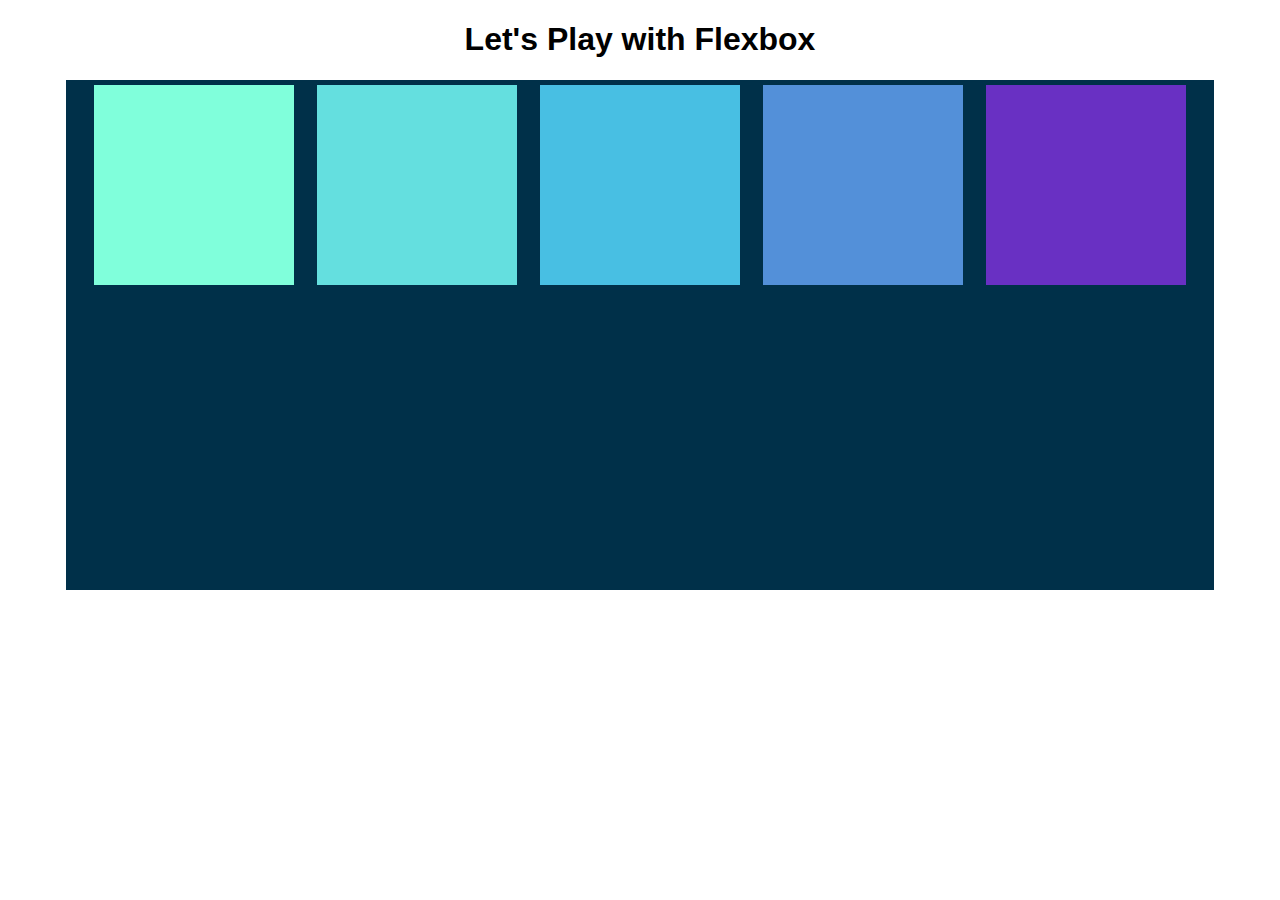
<file: flexbox/index.html>
<!DOCTYPE html>
<html lang="en">

<head>
    <meta charset="UTF-8">
    <meta http-equiv="X-UA-Compatible" content="IE=edge">
    <meta name="viewport" content="width=device-width, initial-scale=1.0">
    <title>Document</title>
    <link rel="stylesheet" href="app.css">
</head>

<body>
    <h1>Let's Play with Flexbox</h1>
    <section id="container">
        <div style="background-color:#80ffdb "></div>
        <div style="background-color:#64dfdf "></div>
        <div style="background-color:#48bfe3 "></div>
        <div style="background-color:#5390d9 "></div>
        <div style="background-color:#6930c3 "></div>
    </section>

</body>

</html>
</file>
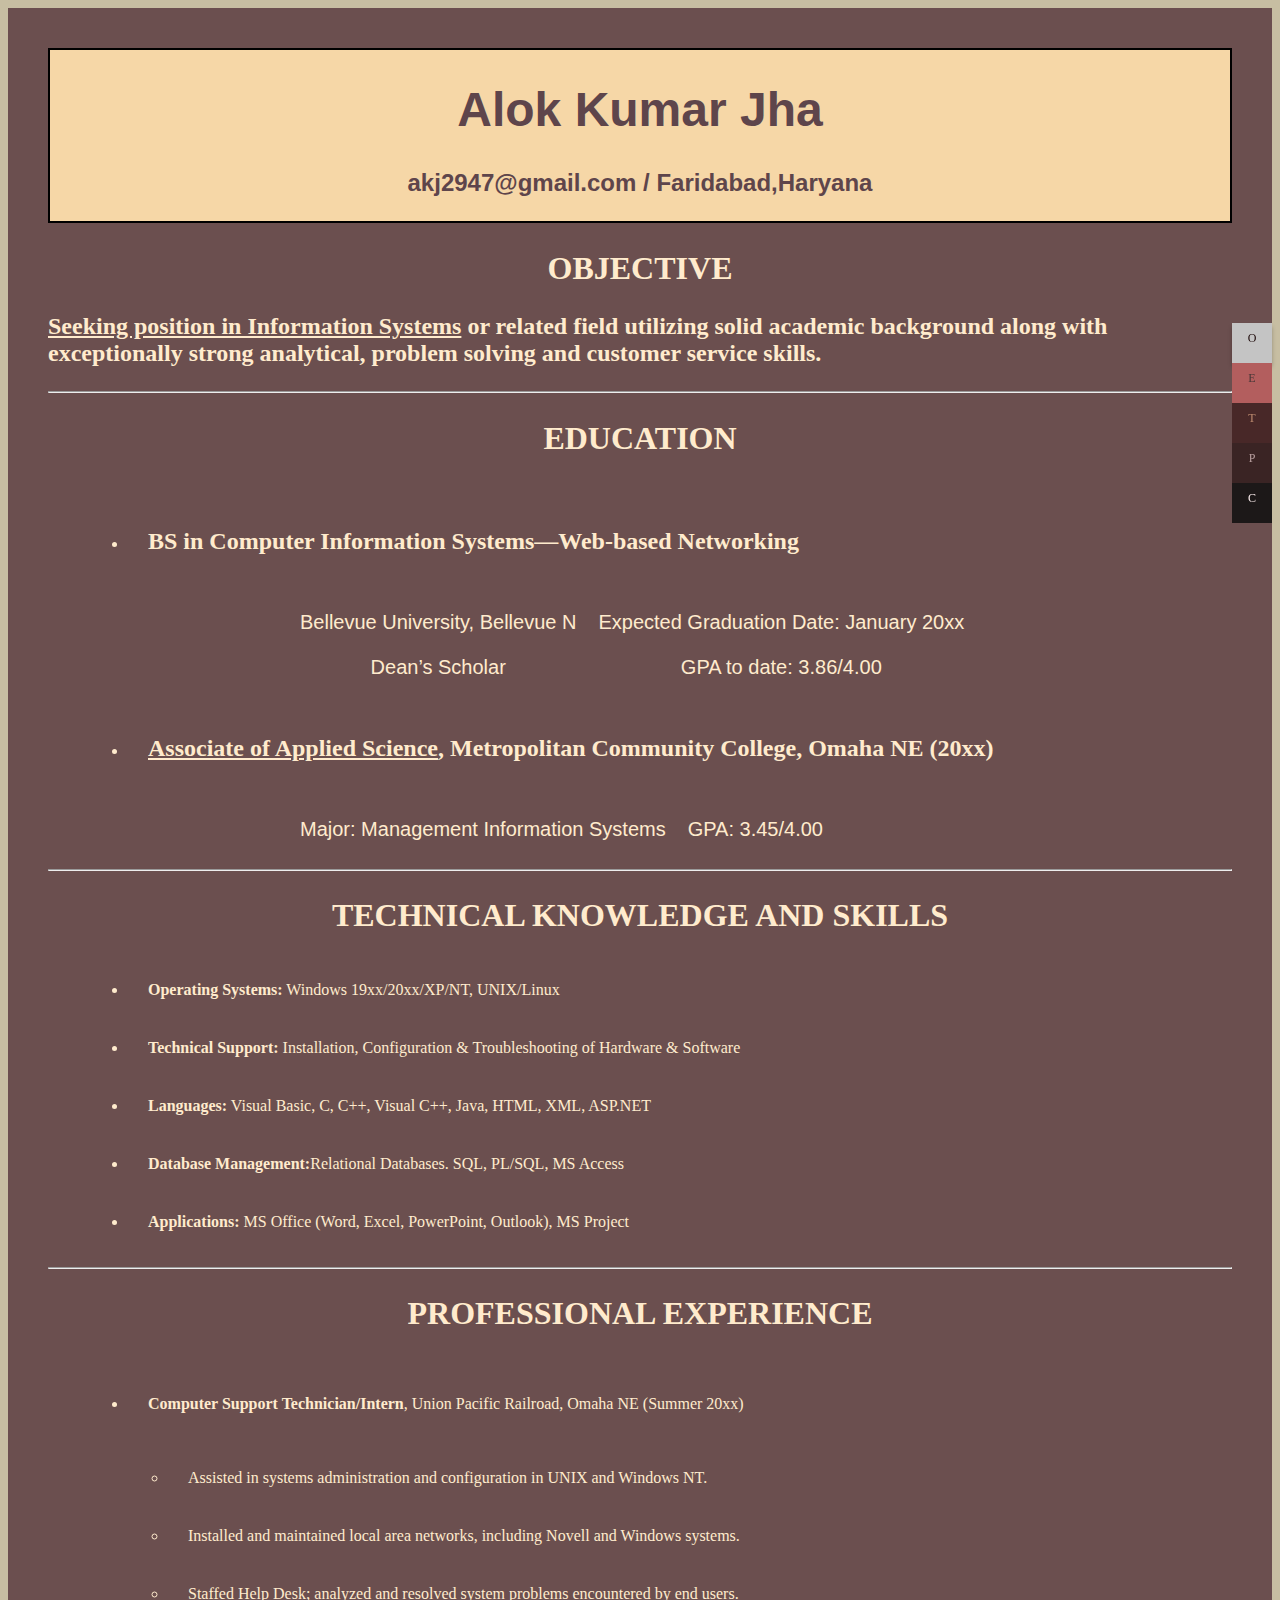
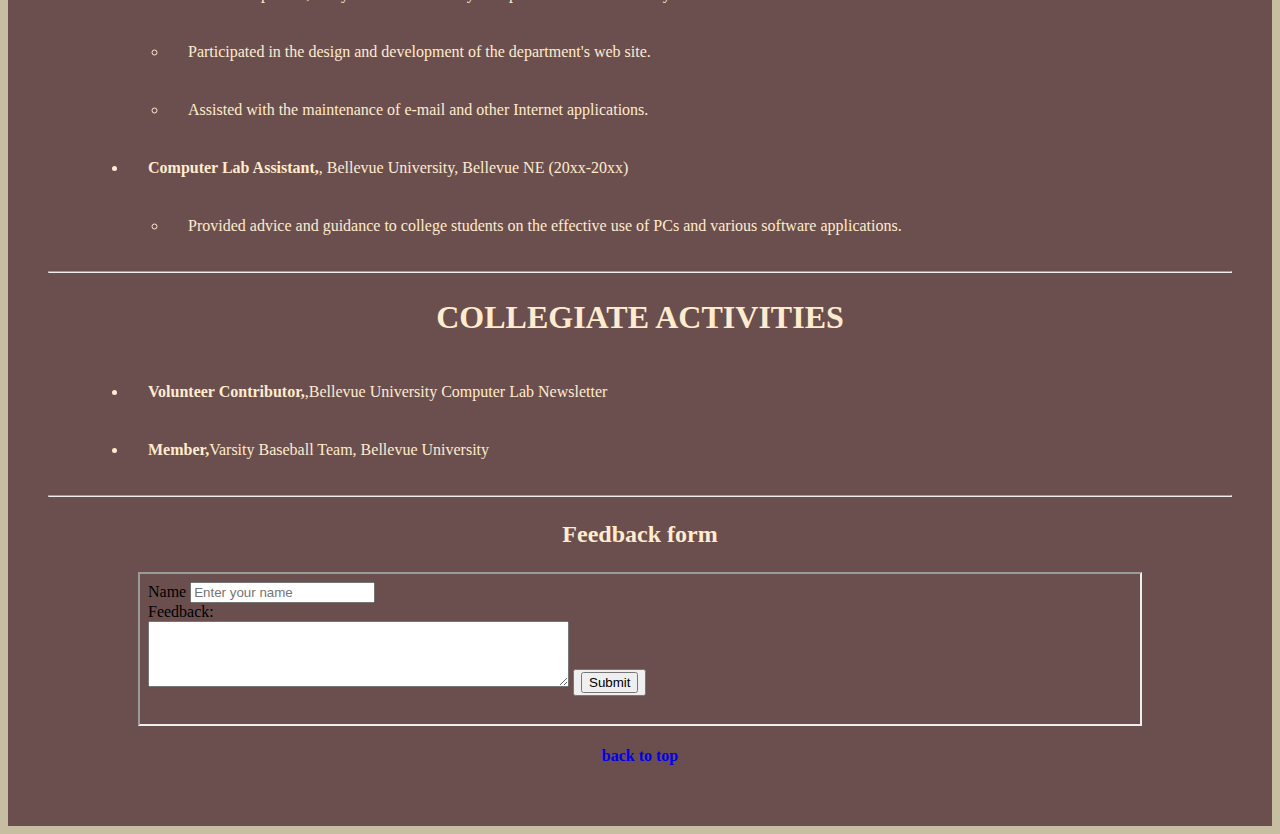
<file: Konnexions/Index.html>
<!DOCTYPE html>
<html>

<head>
     
    <title>Resume</title>
    <link rel="stylesheet" href="style.css">
    <link rel="apple-touch-icon" sizes="180x180" href="icon/apple-touch-icon.png">
    <link rel="icon" type="image/png" sizes="32x32" href="icon/favicon-32x32.png">
    <link rel="icon" type="image/png" sizes="16x16" href="icon/favicon-16x16.png">
    <link rel="manifest" href="/site.webmanifest">
</head>

<body>
     <!-- Resume format taken from http://www.msnlabs.com/img/resume-sample.pdf-->
    <div class=item_container>
    <div class=header>
    <a name="top">
    <h1 align="center" ><b>Alok Kumar Jha</b></h1>
    <h3 align="center" ><a href="mailto:akj2947@gmail.com" style="color:#5E454B">akj2947@gmail.com</a> / Faridabad,Haryana</h3>
    </a>
     </div>
    <div class="boxes">
     <div class=boxes1 ><a href="#OBJECTIVE" style="color: #1C0808;">O</a></div>
     
     
     <div class=boxes2><a href="#EDUCATION" style="color:#473737;">E</a></div>
     
     <div class=boxes3><a href="#TECHNICAL" style="color:#BD8B6F;">T</a></div>
     
     <div class=boxes4><a href="#PROFESSIONAL" style="color:#B9A0A0;">P</a></div>
     
     <div class=boxes5><a href="#ACTIVITIES" style="color:#FBECEC;">C</a></div>
    
    </div>
    <div >
        <a name="OBJECTIVE">
    <h2 align="center"><b>OBJECTIVE</b></h2>
    <h3 class="center"> <u>Seeking position in Information Systems</u> or related field utilizing solid academic background
along with exceptionally strong analytical, problem solving and customer service skills.</h3>
        </a>
    </div>
    <hr>
    <div >

        <a name="EDUCATION">
        <h2 align="center"><b>EDUCATION</b></h2>
        <ul>
            <li><h3>BS in Computer Information Systems—Web-based Networking</h3></li>
            <table cellpadding="10px">
                <tr>
                 <th>Bellevue University, Bellevue N</th>
                 <th>Expected Graduation Date: January 20xx</th>
                </tr>
                <tr>
                 <th>Dean’s Scholar</th>
                 <th>GPA to date: 3.86/4.00</th>
                 </tr>
            </table>
            <li><h3><u>Associate of Applied Science</u>, Metropolitan Community College, Omaha NE (20xx)</h3></li> 
            <table cellpadding="10px">
                <tr>
                 <th>Major: Management Information Systems</th>
                 <th>GPA: 3.45/4.00</th>
                </tr>
            </table>
            </ul>
        </a>
    </div>
    <hr>
    <div >
        <a name="TECHNICAL">
    <h2 align="center"><b>TECHNICAL KNOWLEDGE AND SKILLS</b></h2>
        <p>
            <ul>
             <li><b>Operating Systems:</b> Windows 19xx/20xx/XP/NT, UNIX/Linux</li>
             <li><b>Technical Support:</b> Installation, Configuration & Troubleshooting of Hardware & Software</li>
             <li><b>Languages:</b> Visual Basic, C, C++, Visual C++, Java, HTML, XML, ASP.NET</li>
             <li><b>Database Management:</b>Relational Databases. SQL, PL/SQL, MS Access</li>
             <li><b>Applications:</b> MS Office (Word, Excel, PowerPoint, Outlook), MS Project</li>
             </ul>
        </p>
        </a>
    </div>
    <hr>
    <div >
    <a name="PROFESSIONAL">
    <h2 align="center"><b>PROFESSIONAL EXPERIENCE</b></h2>
    <ul  >
      <li><p><b>Computer Support Technician/Intern</b>, Union Pacific Railroad, Omaha NE (Summer 20xx)</li>
        <ul >
            <li>Assisted in systems administration and configuration in UNIX and Windows NT.</li>
            <li>Installed and maintained local area networks, including Novell and Windows systems.</li>
            <li>Staffed Help Desk; analyzed and resolved system problems encountered by end users.</li>
            <li>Participated in the design and development of the department's web site.</li>
            <li>Assisted with the maintenance of e-mail and other Internet applications.</li>
        </ul>
        <li><b>Computer Lab Assistant,</b>,  Bellevue University, Bellevue NE (20xx-20xx)</li>
        <ul>
            <li>Provided advice and guidance to college students on the effective use of PCs and various
                software applications.</li>

        </ul>
    </ul>
    </p>
    </a>
    </div>
    <hr>
    <a name="ACTIVITIES">
    <h2 align="center" ><b>COLLEGIATE ACTIVITIES</b></h2>
    <p>
        <ul>
        <li><b>Volunteer Contributor,</b>,Bellevue University Computer Lab Newsletter<br></li>
        <li><b>Member,</b>Varsity Baseball Team, Bellevue University</li>
        </ul>
    
    </p>
    </a>
    <hr>
    
    <h3 align="center">Feedback form</h3>
    <div class=feedback>
    <iframe src="feedback.html" length="200px" width="1000px" ></iframe>
    </div>
    <a href= #top><h4 align="center">back to top</h4></a>
    
    </div>
    </div>



     

    
   
</body>
</file>
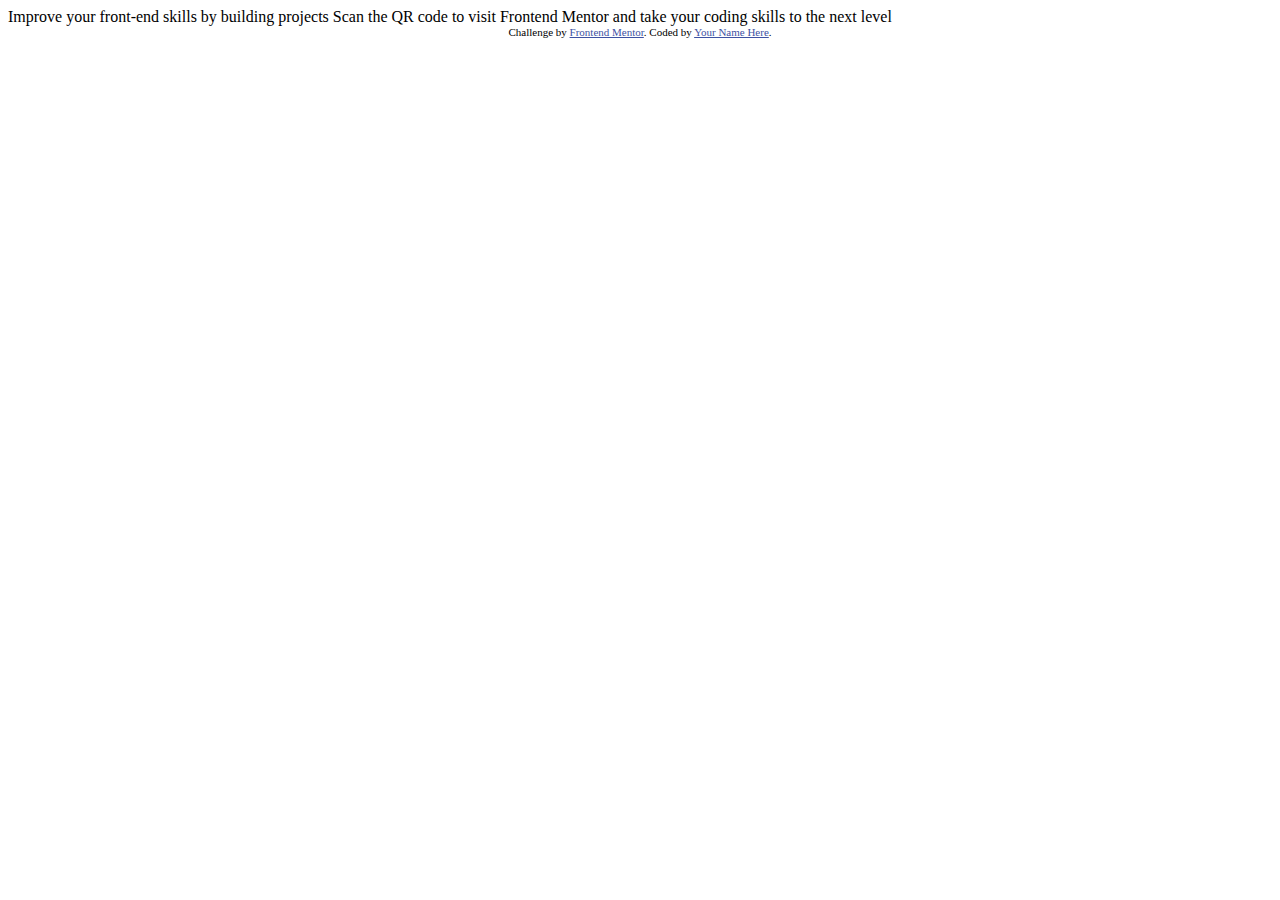
<file: qr-code-component-main/index.html>
<!DOCTYPE html>
<html lang="en">
<head>
  <meta charset="UTF-8">
  <meta name="viewport" content="width=device-width, initial-scale=1.0"> <!-- displays site properly based on user's device -->

  <link rel="icon" type="image/png" sizes="32x32" href="./images/favicon-32x32.png">
  
  <title>Frontend Mentor | QR code component</title>

  <!-- Feel free to remove these styles or customise in your own stylesheet 👍 -->
  <style>
    .attribution { font-size: 11px; text-align: center; }
    .attribution a { color: hsl(228, 45%, 44%); }
  </style>
</head>
<body>

  Improve your front-end skills by building projects

  Scan the QR code to visit Frontend Mentor and take your coding skills to the next level
  
  <div class="attribution">
    Challenge by <a href="https://www.frontendmentor.io?ref=challenge" target="_blank">Frontend Mentor</a>. 
    Coded by <a href="#">Your Name Here</a>.
  </div>
</body>
</html>
</file>
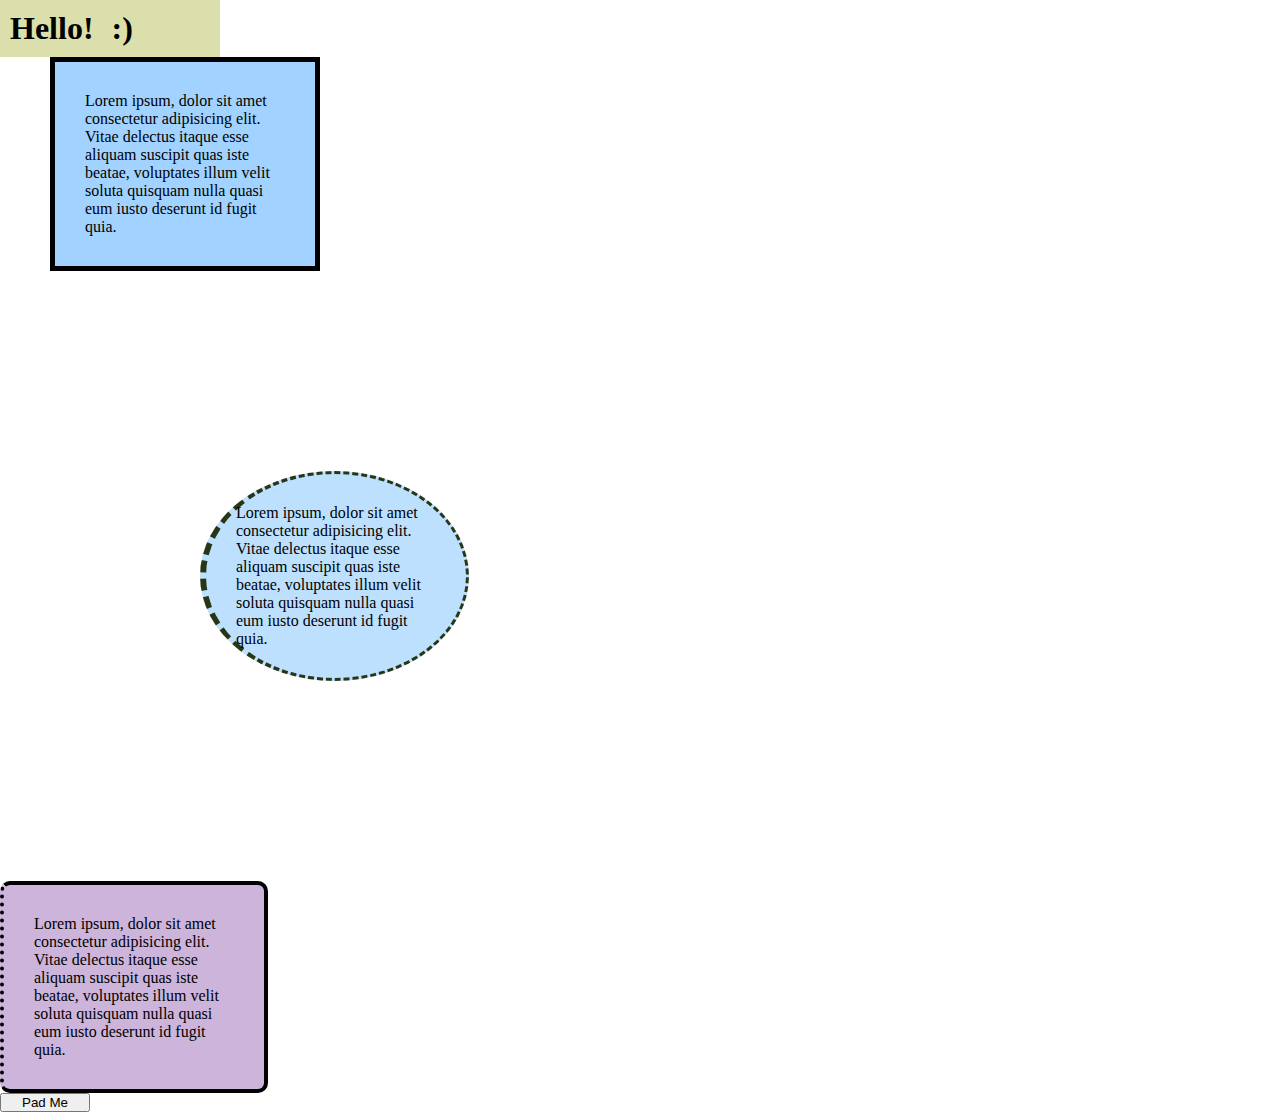
<file: box_model.html>
<!DOCTYPE html>
<html lang="en">

<head>
    <meta charset="UTF-8">
    <meta http-equiv="X-UA-Compatible" content="IE=edge">
    <meta name="viewport" content="width=device-width, initial-scale=1.0">
    <title>Box Model Demo</title>
    <link rel="stylesheet" href="app.css">
</head>


<body>
    <h1>Hello! <span>:)</span></h1>
    <div id="one">Lorem ipsum, dolor sit amet consectetur adipisicing elit. Vitae delectus itaque esse aliquam suscipit quas iste beatae, voluptates illum velit soluta quisquam nulla quasi eum iusto deserunt id fugit quia.</div>
    <div id="two">Lorem ipsum, dolor sit amet consectetur adipisicing elit. Vitae delectus itaque esse aliquam suscipit quas iste beatae, voluptates illum velit soluta quisquam nulla quasi eum iusto deserunt id fugit quia.</div>
    <div id="three">Lorem ipsum, dolor sit amet consectetur adipisicing elit. Vitae delectus itaque esse aliquam suscipit quas iste beatae, voluptates illum velit soluta quisquam nulla quasi eum iusto deserunt id fugit quia.</div>
    <button>Pad Me</button></body>

</html>
</file>
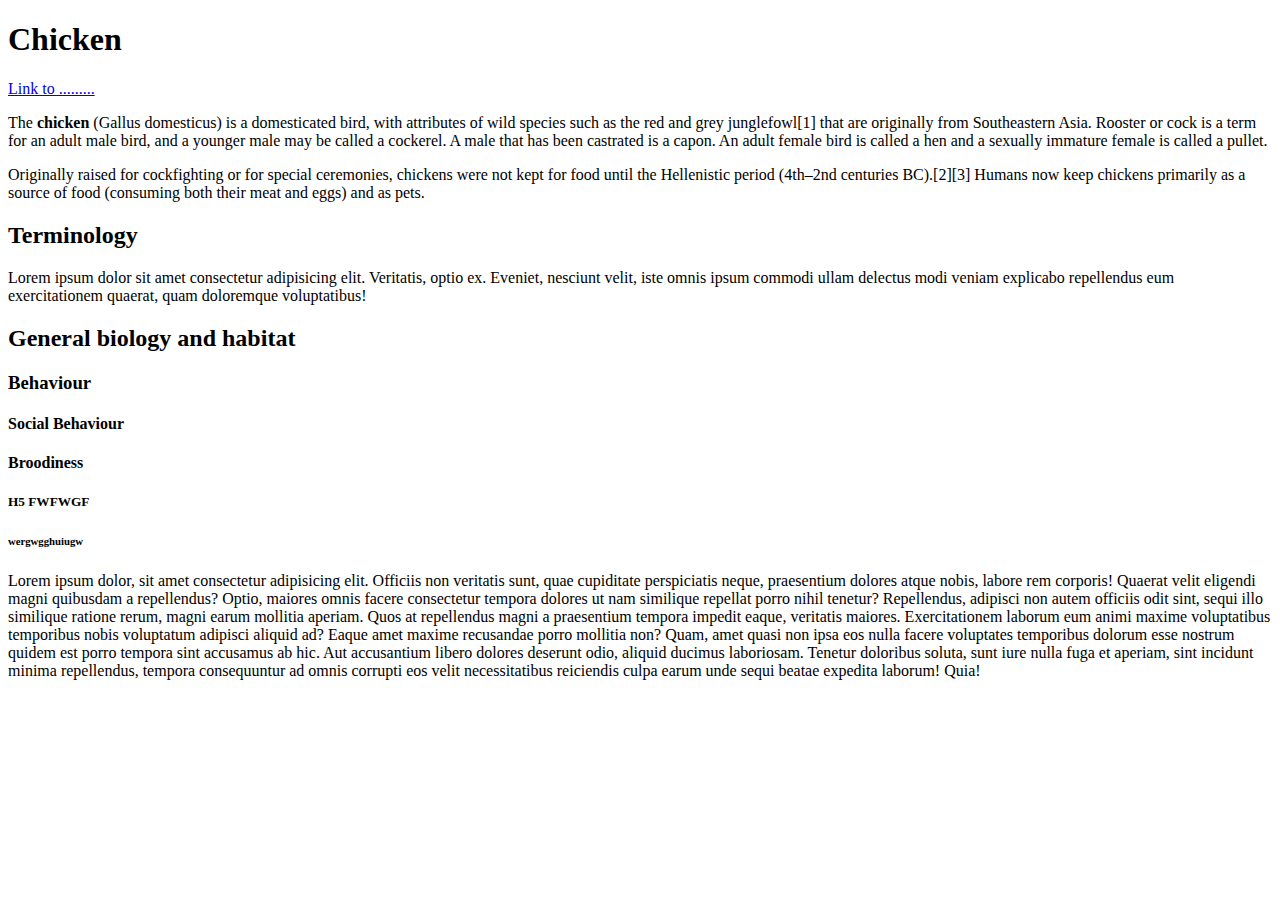
<file: chicken.html>
<!DOCTYPE html>
<html>

<head>
    <title>My first page</title>
</head>

<body>
    <h1>
        Chicken
    </h1>
    <a href="about.html">Link to .........</a>
    <p>
        The <b>chicken</b> (Gallus domesticus) is a domesticated bird, with attributes of wild species such as the red and grey junglefowl[1] that are originally from Southeastern Asia. Rooster or cock is a term for an adult male bird, and a younger male
        may be called a cockerel. A male that has been castrated is a capon. An adult female bird is called a hen and a sexually immature female is called a pullet.
    </p>
    <p>
        Originally raised for cockfighting or for special ceremonies, chickens were not kept for food until the Hellenistic period (4th–2nd centuries BC).[2][3] Humans now keep chickens primarily as a source of food (consuming both their meat and eggs) and as
        pets.
    </p>
    <h2>Terminology</h2>
    <p>Lorem ipsum dolor sit amet consectetur adipisicing elit. Veritatis, optio ex. Eveniet, nesciunt velit, iste omnis ipsum commodi ullam delectus modi veniam explicabo repellendus eum exercitationem quaerat, quam doloremque voluptatibus!
    </p>
    <h2>General biology and habitat</h2>
    <h3>Behaviour</h3>
    <h4>Social Behaviour</h4>
    <h4>Broodiness</h4>
    <h5>H5 FWFWGF</h5>
    <h6>wergwgghuiugw</h6>

    <p>Lorem ipsum dolor, sit amet consectetur adipisicing elit. Officiis non veritatis sunt, quae cupiditate perspiciatis neque, praesentium dolores atque nobis, labore rem corporis! Quaerat velit eligendi magni quibusdam a repellendus? Optio, maiores omnis
        facere consectetur tempora dolores ut nam similique repellat porro nihil tenetur? Repellendus, adipisci non autem officiis odit sint, sequi illo similique ratione rerum, magni earum mollitia aperiam. Quos at repellendus magni a praesentium tempora
        impedit eaque, veritatis maiores. Exercitationem laborum eum animi maxime voluptatibus temporibus nobis voluptatum adipisci aliquid ad? Eaque amet maxime recusandae porro mollitia non? Quam, amet quasi non ipsa eos nulla facere voluptates temporibus
        dolorum esse nostrum quidem est porro tempora sint accusamus ab hic. Aut accusantium libero dolores deserunt odio, aliquid ducimus laboriosam. Tenetur doloribus soluta, sunt iure nulla fuga et aperiam, sint incidunt minima repellendus, tempora
        consequuntur ad omnis corrupti eos velit necessitatibus reiciendis culpa earum unde sequi beatae expedita laborum! Quia!</p>
</body>

</html>
</file>
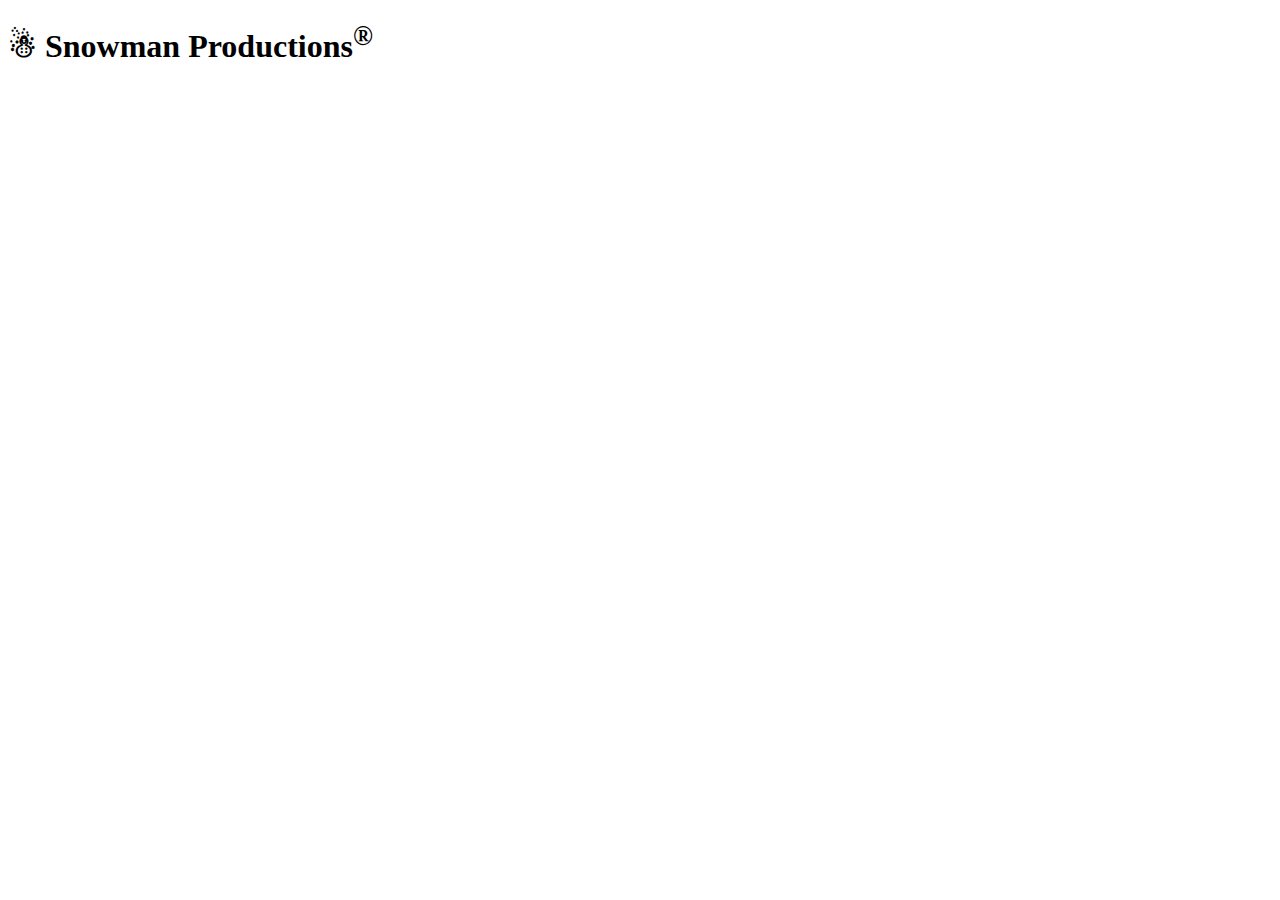
<file: ex1.html>
<!DOCTYPE html>
<html lang="en">

<head>
    <meta charset="UTF-8">
    <meta http-equiv="X-UA-Compatible" content="IE=edge">
    <meta name="viewport" content="width=device-width, initial-scale=1.0">
    <title>Document</title>
</head>

<body>
    <h1>&#9731; Snowman Productions<sup>&reg;</sup></h1>

</html>
</file>
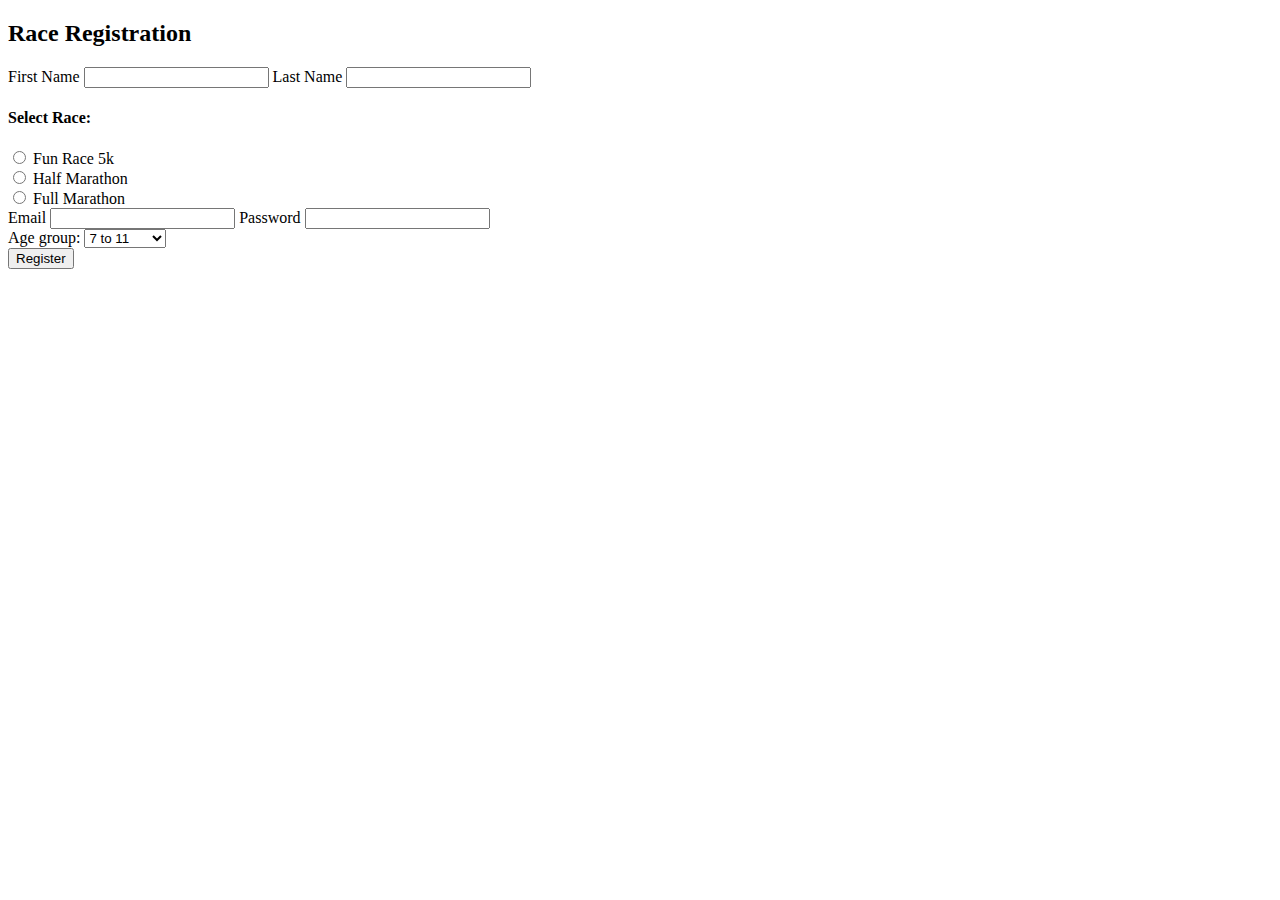
<file: marathon .html>
<!DOCTYPE html>
<html lang="en">

<head>
    <meta charset="UTF-8">
    <meta http-equiv="X-UA-Compatible" content="IE=edge">
    <meta name="viewport" content="width=device-width, initial-scale=1.0">
    <title>Marathon Registration</title>
</head>

<body>
    <form>
        <h2>Race Registration</h2>
        <label for="fn">First Name</label>
        <input type=text id="fn" required>
        <label for="ln">Last Name</label>
        <input type=text id="ln" required>

        <h4>Select Race:</h4>
        <input type="radio" name="race" id="5k" value="5k">
        <label for="5k">Fun Race 5k</label>
        <br>
        <input type="radio" name="race" id="half" value="half">
        <label for="half">Half Marathon</label>
        <br>
        <input type="radio" name="race" id="full" value="full">
        <label for="full">Full Marathon</label>
        <br>
        <label for="email">Email</label>
        <input type="email" name="email" id="email">
        <label for="pwd">Password</label>
        <input type="password" name="pwd" id="pwd">
        <br>
        <label for="age_grp">Age group:</label> <select name="age" id="age_grp">
        
        <option value="7-11">7 to 11</option>
        <option value="12-15">12 to 15</option>
        <option value="15-18">15 to 18</option>
        <option value="18-25">18 to 25</option>
        <option value="25+">25 and up</option>
    </select>
        <br>

        <button>Register</button></body>

</form>
</body>

</html>
</file>
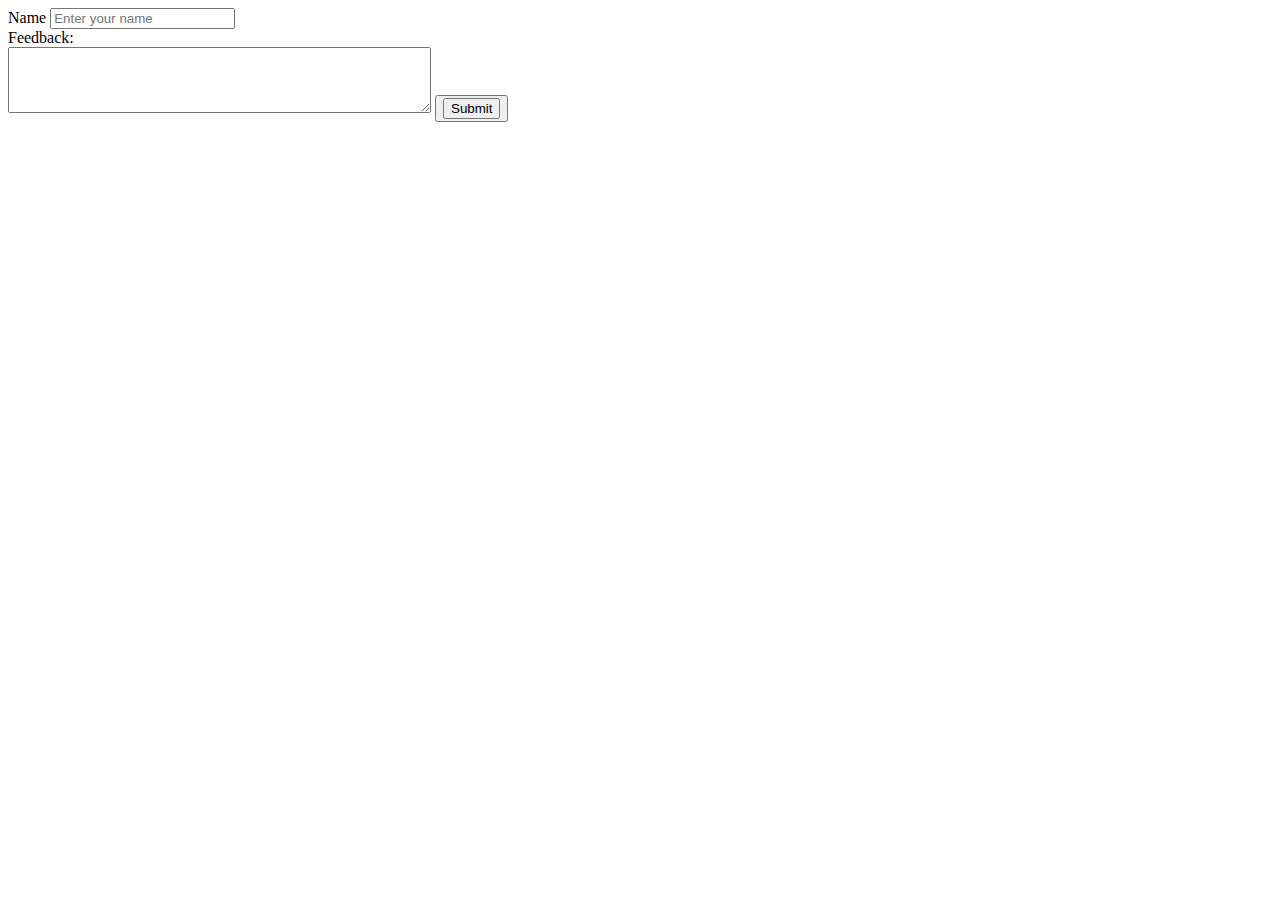
<file: Konnexions/feedback.html>
<!DOCTYPE html>
<html>

<head>
    <title>Feedback Form</title>
</head>
<body>
<form class="form" action="" method="post">
    <label for="Name">Name</label>
    <input type="text" name="Name" placeholder="Enter your name"><br>
    <label for="Feedback">Feedback:</label><br>
    <textarea rows="4" cols="50" name="feedback"></textarea>
    <button>
        <input type ="submit">
    </button>

</form>
</body>
</file>
<file: flexbox/app.css>
body {
    font-family:'Open Sans',sans-serif;
}

h1{
    text-align: center;
}

#container{
    background-color: #003049;
    width:90%;
    height:500px;
    margin:0 auto;
    border: 5px solid #003049;
    display:flex;
    flex-direction: row;
    justify-content: space-evenly;
}
#container div{
    width: 200px;
    height:200px;
}
</file>
<file: Konnexions/style.css>
html{
    scroll-behavior: smooth;
}


body {
    
    position: relative;
    
    background-color: #C7BEA2;

}

.header {
    background-color: #F6D7A7;
    border: 2px;
    
    
    border-style: solid;
    text-align: center;

    border-color: black;
    color: #5E454B;
    font-family: 'Poppins', sans-serif;
    font-weight: 100px;
    padding: 0 px;





}

.item_container {

    margin: auto;

    background-color: #6B4F4F;

    padding: 40px;
    background-repeat: no-repeat;
    background-size: cover;
    color: blanchedalmond;

}





h1 {
    font-size: 3em;
}

h2 {
    font-size: 2em;
}

h3 {
    font-size: 1.5em;
}

th {

    font: 1.25em sans-serif;

}

table {
    margin-left: 200px;
}

li {
    margin-left: 40px;
    display: list-item;
  
    padding: 20px;

    
}
/* Rectangle 1 */

.boxes{
    right: 8px;
    position: fixed;
    margin-top: 100px;

    
    
    
    

}
.boxes1{
    width: 40px;
    height: 40px;
    font-family: Prompt;
    font-style: normal;
    font-weight: normal;
    font-size: 12px;
    line-height:30px;
    text-align: center;
    color: #1C0808;


background: #C4C4C4;
box-shadow: 0px 4px 4px rgba(0, 0, 0, 0.25);

}
/* Rectangle 2 */

.boxes2{

width: 40px;
height: 40px;

background: #B35E5E;
font-family: Prompt;
font-style: normal;
font-weight: normal;
font-size: 12px;
line-height: 30px;
text-align: center;
color: #473737
}

/* Rectangle 3 */

.boxes3{
    width: 40px;
    height: 40px;
    font-family: Prompt;
font-style: normal;
font-weight: normal;
font-size: 12px;
line-height: 30px;
text-align: center;
color: #BD8B6F;


background: #482828;
}

/* Rectangle 4 */

.boxes4{

    width: 40px;
    height: 40px;
    font-family: Prompt;
    font-style: normal;
    font-weight: normal;
    font-size: 12px;
    line-height: 30px;
    text-align: center;
background: #3A2424;
 color: #B9A0A0;
}

/* Rectangle 5 */

.boxes5{

    width: 40px;
    height: 40px;
    font-family: Prompt;
    font-style: normal;
    font-weight: normal;
    font-size: 12px;
    line-height: 30px;
    text-align: center;
background: #1C1818;
color: #FBECEC;}
a{
    text-decoration:none;
}
.feedback{
    display: flex;
    justify-content: center;
    font-family: prompt;
    padding: auto;
}
</file>
<file: app.css>
body{
    margin: 0;
}
   div {
       width:200px;
       padding:30px;
   }
   span{
       margin:10px;
   }
   h1 {
       background-color: #dadfac;
       width: 200px;
       padding: 10px;
       margin:0;
   }
   
   #one {
       background-color: #a2d2ff;
       border-width: 5px;
       border-color: black;
       border-style: solid;
       margin-left:50px;
       margin-bottom:100px;
       
       /* box-sizing: border-box; */
   }
   
   #two {
       background-color: #bde0fe;
       border: #283618 dashed 3px;
       border-left-width: 6px;
       border-radius:50%;
       margin:200px;
       
   }
   
   #three {
       background-color: #cdb4db;
       border: 4px solid black;
       border-left-style: dotted;
       border-radius: 10px;
   }
   
   button {
       padding: 0 20px;
   }
</file>
